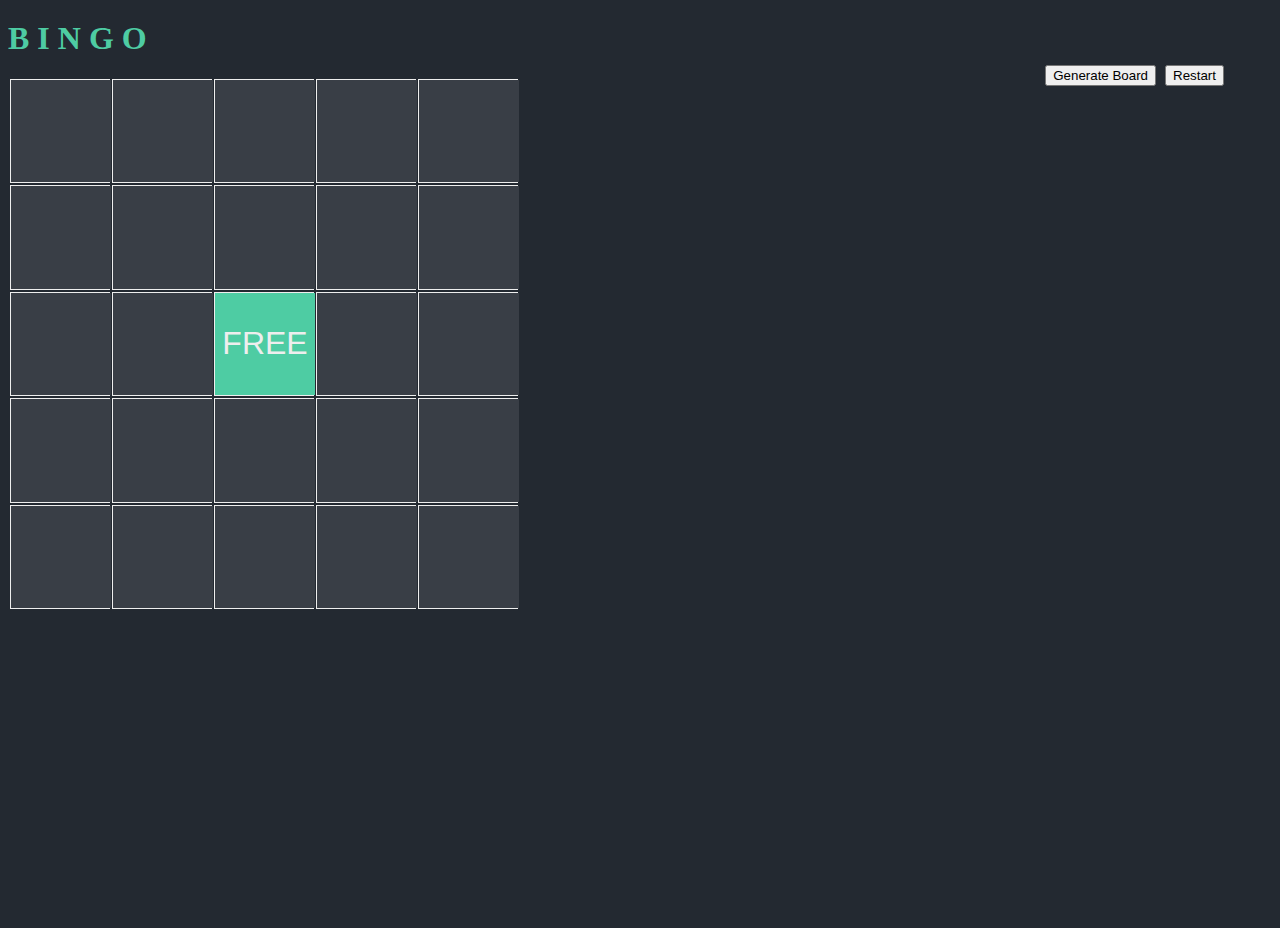
<file: index.html>
<!DOCTYPE html>
<html lang="en">

<head>
    <meta charset="UTF-8">
    <meta name="viewport" content="width=device-width, initial-scale=1.0">
    <meta http-equiv="X-UA-Compatible" content="ie=edge">
    <title>B-I-N-G-O</title>
    <link rel="stylesheet" href="https://stackpath.bootstrapcdn.com/bootstrap/4.1.2/css/bootstrap.min.css" integrity="sha384-Smlep5jCw/wG7hdkwQ/Z5nLIefveQRIY9nfy6xoR1uRYBtpZgI6339F5dgvm/e9B"
        crossorigin="anonymous">
    <link rel="stylesheet" href="style.css">
</head>

<body>
    <!-- Body Section -->

    <div id="gameWindow" class="container-fluid d-flex justify-content-center align-items-center">
        <div class="buttonPanel">
            <button id="randomButton" class="btn btn-success op-0">Random Number</button>
            <button id="generateButton" class="btn btn-success">Generate Board</button>
            <button id="restartButton" class="btn btn-secondary" onclick="restartGame()">Restart</button>
        </div>
        <div id="gameArea" class="">
            <div>
                <h1 id="gameTitle" class="display-4 text-center">B I N G O</h1>
            </div>
            <div id="gameBoard" class="mx-auto">
                <table>
                    <tr>
                        <td>
                            <input id="B1" class="inputBox" type="text" readonly value="">
                        </td>
                        <td>
                            <input id="I1" class="inputBox" type="text" readonly value="">
                        </td>
                        <td>
                            <input id="N1" class="inputBox" type="text" readonly value="">
                        </td>
                        <td>
                            <input id="G1" class="inputBox" type="text" readonly value="">
                        </td>
                        <td>
                            <input id="O1" class="inputBox" type="text" readonly value="">
                        </td>
                    </tr>
                    <tr>
                        <td>
                            <input id="B2" class="inputBox" type="text" readonly value="">
                        </td>
                        <td>
                            <input id="I2" class="inputBox" type="text" readonly value="">
                        </td>
                        <td>
                            <input id="N2" class="inputBox" type="text" readonly value="">
                        </td>
                        <td>
                            <input id="G2" class="inputBox" type="text" readonly value="">
                        </td>
                        <td>
                            <input id="O2" class="inputBox" type="text" readonly value="">
                        </td>
                    </tr>
                    <tr>
                        <td>
                            <input id="B3" class="inputBox" type="text" readonly value="">
                        </td>
                        <td>
                            <input id="I3" class="inputBox" type="text" readonly value="">
                        </td>
                        <td>
                            <input id="N3" class="inputBox" type="text" readonly value="FREE" checked>
                        </td>
                        <td>
                            <input id="G3" class="inputBox" type="text" readonly value="">
                        </td>
                        <td>
                            <input id="O3" class="inputBox" type="text" readonly value="">
                        </td>
                    </tr>
                    <tr>
                        <td>
                            <input id="B4" class="inputBox" type="text" readonly value="">
                        </td>
                        <td>
                            <input id="I4" class="inputBox" type="text" readonly value="">
                        </td>
                        <td>
                            <input id="N4" class="inputBox" type="text" readonly value="">
                        </td>
                        <td>
                            <input id="G4" class="inputBox" type="text" readonly value="">
                        </td>
                        <td>
                            <input id="O4" class="inputBox" type="text" readonly value="">
                        </td>
                    </tr>
                    <tr>
                        <td>
                            <input id="B5" class="inputBox" type="text" readonly value="">
                        </td>
                        <td>
                            <input id="I5" class="inputBox" type="text" readonly value="">
                        </td>
                        <td>
                            <input id="N5" class="inputBox" type="text" readonly value="">
                        </td>
                        <td>
                            <input id="G5" class="inputBox" type="text" readonly value="">
                        </td>
                        <td>
                            <input id="O5" class="inputBox" type="text" readonly value="">
                        </td>
                    </tr>
                </table>
            </div>
        </div>

    </div>

    <!-- javascript src -->
    <script src="https://code.jquery.com/jquery-3.3.1.slim.min.js" integrity="sha384-q8i/X+965DzO0rT7abK41JStQIAqVgRVzpbzo5smXKp4YfRvH+8abtTE1Pi6jizo"
        crossorigin="anonymous"></script>
    <script src="https://cdnjs.cloudflare.com/ajax/libs/popper.js/1.14.3/umd/popper.min.js" integrity="sha384-ZMP7rVo3mIykV+2+9J3UJ46jBk0WLaUAdn689aCwoqbBJiSnjAK/l8WvCWPIPm49"
        crossorigin="anonymous"></script>
    <script src="https://stackpath.bootstrapcdn.com/bootstrap/4.1.2/js/bootstrap.min.js" integrity="sha384-o+RDsa0aLu++PJvFqy8fFScvbHFLtbvScb8AjopnFD+iEQ7wo/CG0xlczd+2O/em"
        crossorigin="anonymous"></script>
    <script src="script.js"></script>
</body>

</html>
</file>
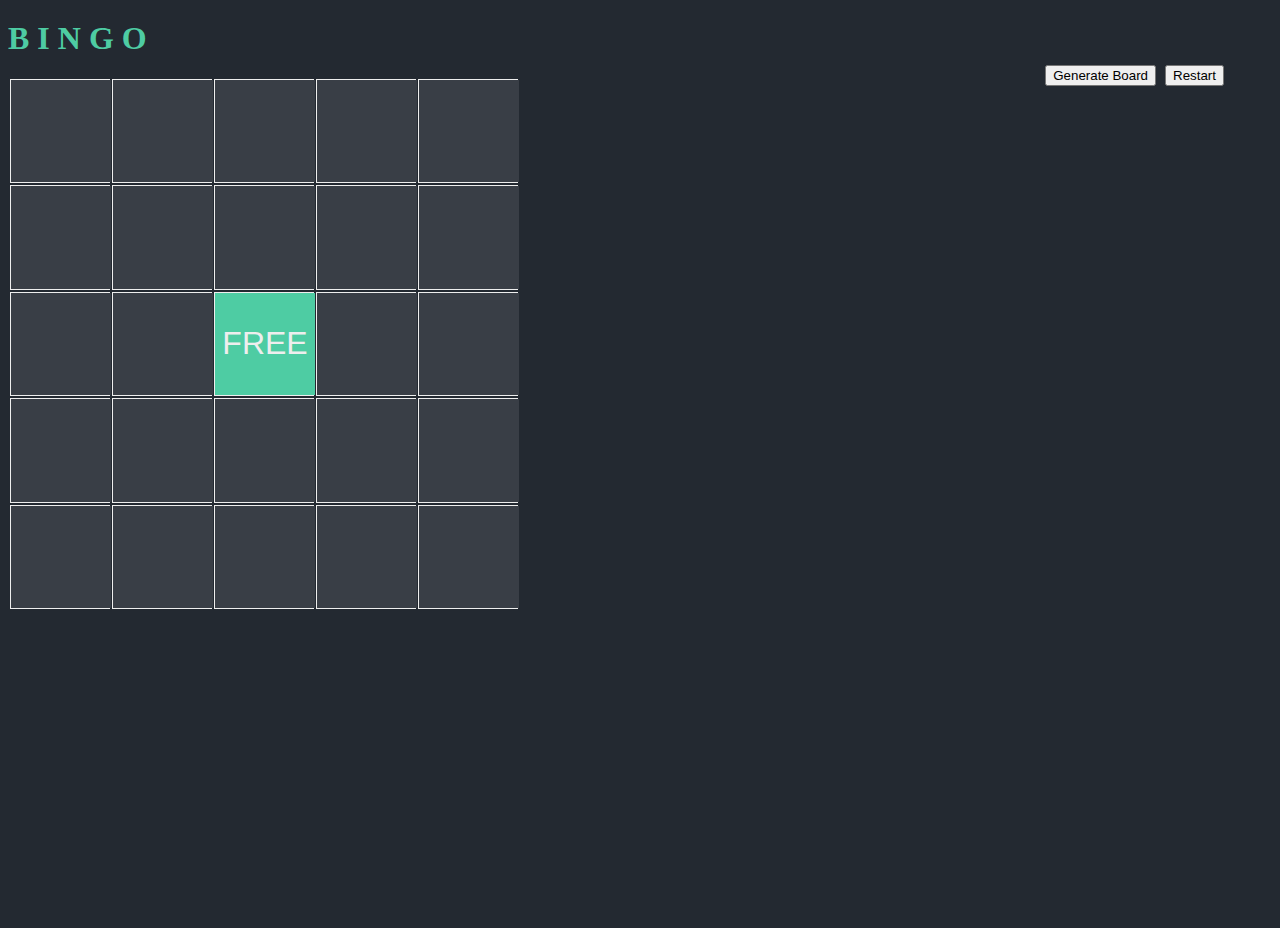
<file: bingo.html>
<!DOCTYPE html>
<html lang="en">

<head>
    <meta charset="UTF-8">
    <meta name="viewport" content="width=device-width, initial-scale=1.0">
    <meta http-equiv="X-UA-Compatible" content="ie=edge">
    <title>B-I-N-G-O</title>
    <link rel="stylesheet" href="https://stackpath.bootstrapcdn.com/bootstrap/4.1.2/css/bootstrap.min.css" integrity="sha384-Smlep5jCw/wG7hdkwQ/Z5nLIefveQRIY9nfy6xoR1uRYBtpZgI6339F5dgvm/e9B"
        crossorigin="anonymous">
    <link rel="stylesheet" href="style.css">
</head>

<body>
    <!-- Body Section -->

    <div id="gameWindow" class="container-fluid d-flex justify-content-center align-items-center">
        <div class="buttonPanel">
            <button id="randomButton" class="btn btn-success op-0">Random Number</button>
            <button id="generateButton" class="btn btn-success">Generate Board</button>
            <button id="restartButton" class="btn btn-secondary" onclick="restartGame()">Restart</button>
        </div>
        <div id="gameArea" class="">
            <div>
                <h1 id="gameTitle" class="display-4 text-center">B I N G O</h1>
            </div>
            <div id="gameBoard" class="mx-auto">
                <table>
                    <tr>
                        <td>
                            <input id="B1" class="inputBox" type="text" readonly value="">
                        </td>
                        <td>
                            <input id="I1" class="inputBox" type="text" readonly value="">
                        </td>
                        <td>
                            <input id="N1" class="inputBox" type="text" readonly value="">
                        </td>
                        <td>
                            <input id="G1" class="inputBox" type="text" readonly value="">
                        </td>
                        <td>
                            <input id="O1" class="inputBox" type="text" readonly value="">
                        </td>
                    </tr>
                    <tr>
                        <td>
                            <input id="B2" class="inputBox" type="text" readonly value="">
                        </td>
                        <td>
                            <input id="I2" class="inputBox" type="text" readonly value="">
                        </td>
                        <td>
                            <input id="N2" class="inputBox" type="text" readonly value="">
                        </td>
                        <td>
                            <input id="G2" class="inputBox" type="text" readonly value="">
                        </td>
                        <td>
                            <input id="O2" class="inputBox" type="text" readonly value="">
                        </td>
                    </tr>
                    <tr>
                        <td>
                            <input id="B3" class="inputBox" type="text" readonly value="">
                        </td>
                        <td>
                            <input id="I3" class="inputBox" type="text" readonly value="">
                        </td>
                        <td>
                            <input id="N3" class="inputBox" type="text" readonly value="FREE" checked>
                        </td>
                        <td>
                            <input id="G3" class="inputBox" type="text" readonly value="">
                        </td>
                        <td>
                            <input id="O3" class="inputBox" type="text" readonly value="">
                        </td>
                    </tr>
                    <tr>
                        <td>
                            <input id="B4" class="inputBox" type="text" readonly value="">
                        </td>
                        <td>
                            <input id="I4" class="inputBox" type="text" readonly value="">
                        </td>
                        <td>
                            <input id="N4" class="inputBox" type="text" readonly value="">
                        </td>
                        <td>
                            <input id="G4" class="inputBox" type="text" readonly value="">
                        </td>
                        <td>
                            <input id="O4" class="inputBox" type="text" readonly value="">
                        </td>
                    </tr>
                    <tr>
                        <td>
                            <input id="B5" class="inputBox" type="text" readonly value="">
                        </td>
                        <td>
                            <input id="I5" class="inputBox" type="text" readonly value="">
                        </td>
                        <td>
                            <input id="N5" class="inputBox" type="text" readonly value="">
                        </td>
                        <td>
                            <input id="G5" class="inputBox" type="text" readonly value="">
                        </td>
                        <td>
                            <input id="O5" class="inputBox" type="text" readonly value="">
                        </td>
                    </tr>
                </table>
            </div>
        </div>

    </div>

    <!-- javascript src -->
    <script src="https://code.jquery.com/jquery-3.3.1.slim.min.js" integrity="sha384-q8i/X+965DzO0rT7abK41JStQIAqVgRVzpbzo5smXKp4YfRvH+8abtTE1Pi6jizo"
        crossorigin="anonymous"></script>
    <script src="https://cdnjs.cloudflare.com/ajax/libs/popper.js/1.14.3/umd/popper.min.js" integrity="sha384-ZMP7rVo3mIykV+2+9J3UJ46jBk0WLaUAdn689aCwoqbBJiSnjAK/l8WvCWPIPm49"
        crossorigin="anonymous"></script>
    <script src="https://stackpath.bootstrapcdn.com/bootstrap/4.1.2/js/bootstrap.min.js" integrity="sha384-o+RDsa0aLu++PJvFqy8fFScvbHFLtbvScb8AjopnFD+iEQ7wo/CG0xlczd+2O/em"
        crossorigin="anonymous"></script>
    <script src="script.js"></script>
</body>

</html>
</file>
<file: style.css>
*{
    cursor: wait;
}
body{
    background-color: #232931;
}
#gameWindow{
    width: 100vw;
    height: 100vh;
    position: relative;
    background-color: #232931;
}
div.buttonPanel{
    position: absolute;
    top: 5%;
    right: 5%;

}

.buttonPanel> button{
    margin-left: 5px;
}

button{
    transition: all 1s;
}

button.op-0{
    opacity: 0;
}

#gameTitle{
    margin: 20px 0 20px 0;
    color: #4ecca3;
}
#gameArea{
    width: 80vw;
    height: 90vh;
    /* background-color: #f3e8cb; */
}

#gameBoard{
    width: 40vw;
    height: 40vw;
}
tr{
    width: 40vw;
    height: 8vw; 
}
td{
    width: 8vw;
    height: 8vw;
    background-color: #eeeeee;
    text-align: center;
    align-items: center;
}

td>input{
    width: 98%;
    height: 98%;
    text-align: center;
    font-size: 2em;
    border: 0px;
    background-color: #393e46;
    color: #4ecca3;
}

td>input[checked]{
    background-color: #4ecca3;
    color: #eeeeee;
}
</file>
